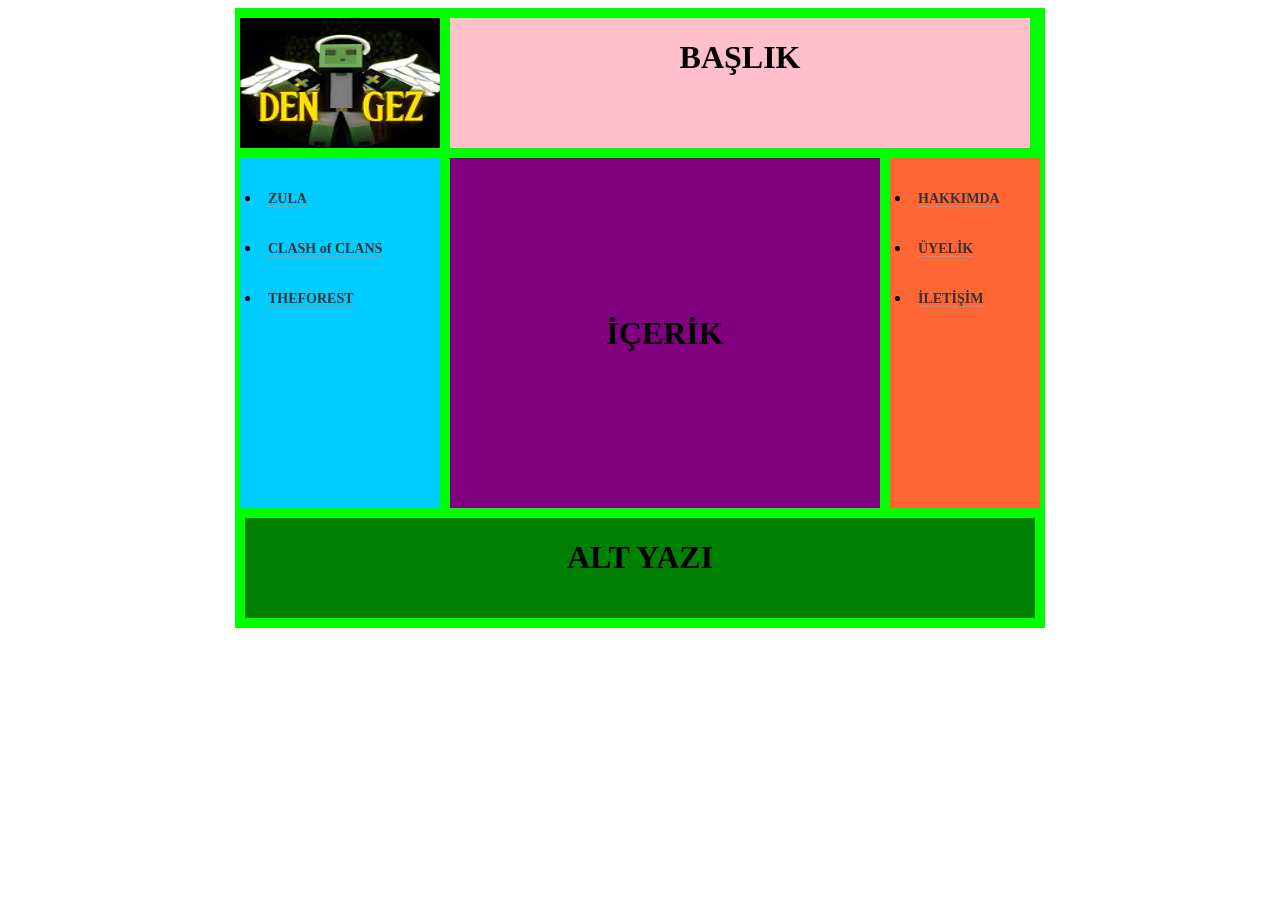
<file: index.html>
<!DOCTYPE html PUBLIC "-//W3C//DTD XHTML 1.0 Transitional//EN" "http://www.w3.org/TR/xhtml1/DTD/xhtml1-transitional.dtd">
<html xmlns="http://www.w3.org/1999/xhtml">

<head>
    <meta http-equiv="Content-Type" content="text/html; charset=utf-8" />
    <title>ana menü</title>
    <link rel="stylesheet" href="style.css" />
</head>

<body>

    <div id="anadiv">

        <div id="logodiv">
            <a href="https://www.youtube.com/@DENGEZ_MC/featured" target="-blank">
                <img src="pp.jpg" width="200" height="130"/>
            </a>
        </div>

        <div id="baslikdiv">
            <h1>BAŞLIK</h1>
        </div>

        <div id="solmenudiv">

            <div id="menu">
                <ul>
                    <li>
                        <a href="ZULA.html" target="_blank">
                            <b>ZULA</b>
                        </a>
                    </li>

                    <li>
                        <a href="COC.html" target="_blank">
                            <b>CLASH of CLANS</b>
                        </a>
                    </li>

                    <li>
                        <a href="THEFOREST.html">
                            <b>THEFOREST</b>
                        </a>
                    </li>
                </ul>
            </div>

        </div>

        <div id="icerikdiv">
            <h1>İÇERİK</h1>
        </div>

        <div id="sagmenudiv">

            <div id="smenu">
                <ul>
                    <li>
                        <a href="kssl.html" target="_blank">
                            <b>HAKKIMDA</b>
                        </a>
                    </li>

                    <li>
                        <a href="#">
                            <b>ÜYELİK</b>
                        </a>
                    </li>

                    <li>
                        <a href="#">
                            <b>İLETİŞİM</b>
                        </a>
                    </li>
                </ul>
            </div>

        </div>

        <div id="altbaslikdiv">
            <h1>ALT YAZI</h1>
        </div>

    </div>

</body>
</html>
</file>
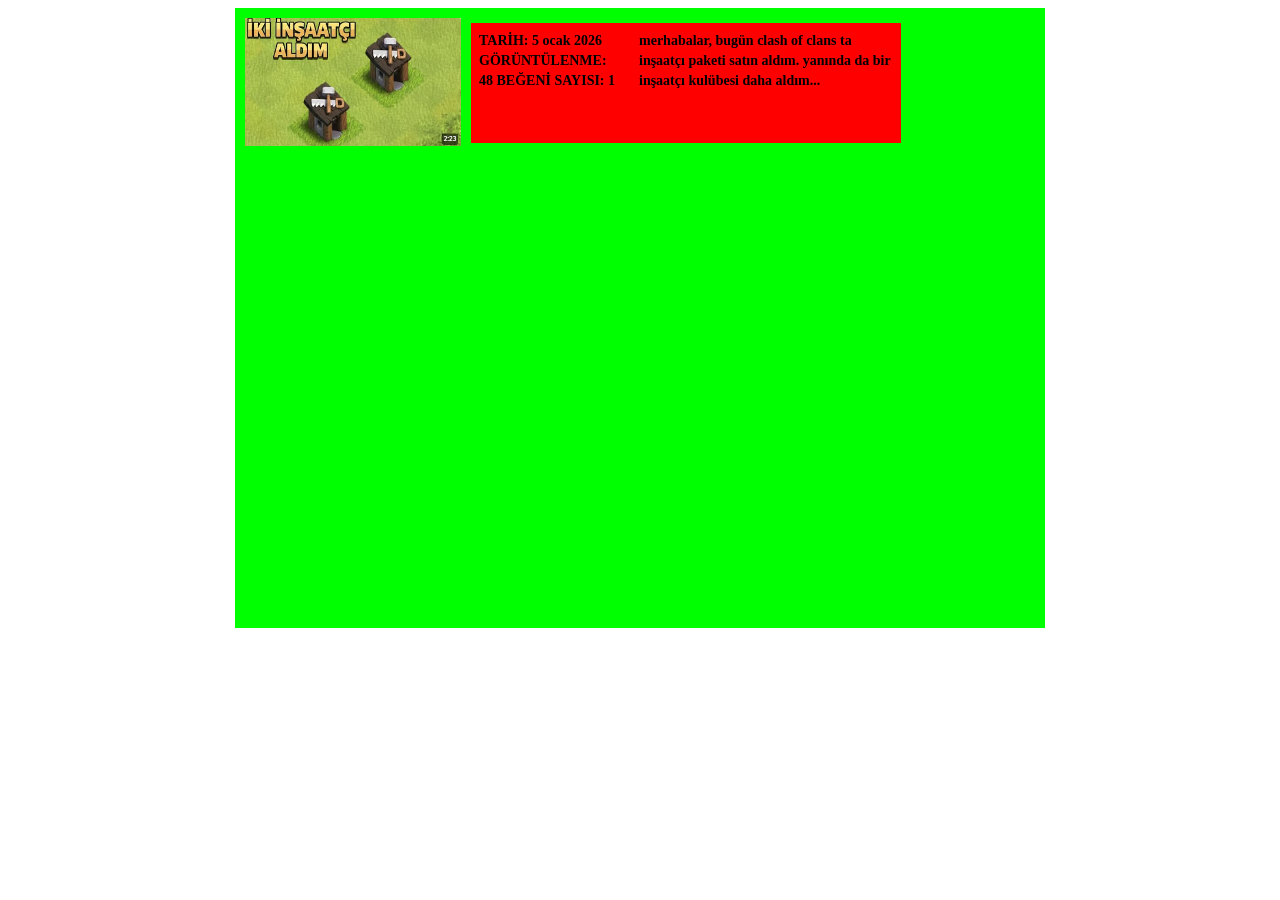
<file: COC.html>
<!DOCTYPE html PUBLIC "-//W3C//DTD XHTML 1.0 Transitional//EN" "http://www.w3.org/TR/xhtml1/DTD/xhtml1-transitional.dtd">
<html xmlns="http://www.w3.org/1999/xhtml">
<head>
<meta http-equiv="Content-Type" content="text/html; charset=utf-8" />
<title>CLASH of CLANS videoları</title>
<link rel="stylesheet" href="videolar.css" />


</head>


<body>

	<div id="anadiv">
    
    	<div class="video-satiri">
        	<div class="ilkkapakdiv">
            	<a href="https://youtu.be/dd7Mqv_CE1Y?si=RlYCMmIrV2oDqj4Z" target="_blank"> 
					<img src="cockapak.png" width="216" height="128" /> 
				</a>
            </div>
                
        	<div class="baslikdiv">
        		<p class="bilgi-alani">
            		<b>
                		TARİH: 5 ocak 2026
                   	 GÖRÜNTÜLENME: 48
                   	 BEĞENİ SAYISI: 1
                	</b>
           	    </p>
            	<p class="metin-alani">
            		<b>
                	merhabalar, bugün clash of clans ta inşaatçı paketi satın aldım. yanında 									da bir inşaatçı kulübesi daha aldım...
                	</b>
           	    </p>
        	</div>
        </div>

    </div>   
    
   



</div>
</body>
</html>
</file>
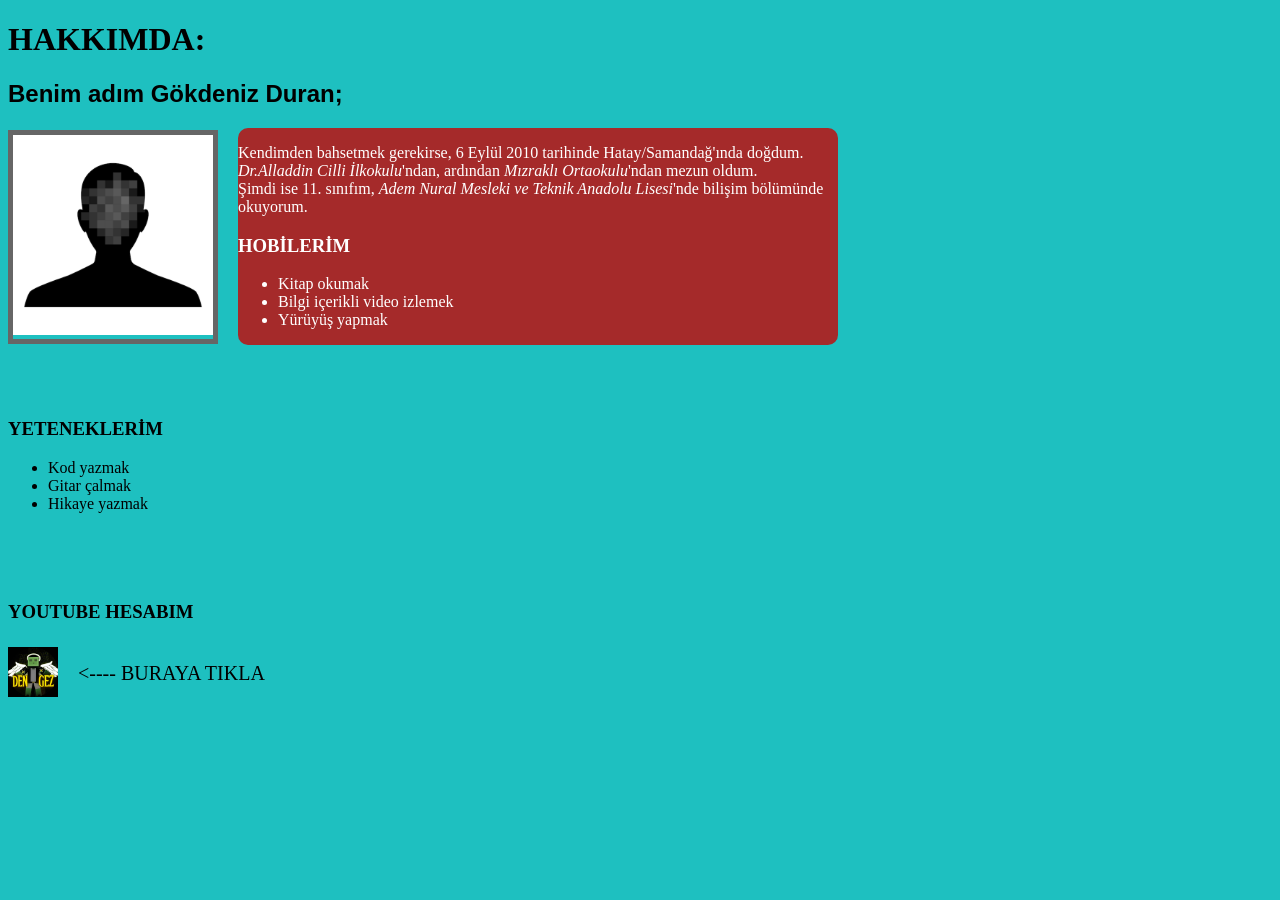
<file: kssl.html>
<!DOCTYPE html>
<html lang="tr">
<head>
    <title>HAKKIMDA</title>
      
<meta http-equiv="Content-Type" content="text/html; charset=utf-8" />
    <link rel="stylesheet" href="kssl.css" />
</head>





   <body>

<h1 style="font-family:'Lucida Sans Unicode'">
    HAKKIMDA:
</h1>


<h2 style="font-family: Arial;">
    Benim adım Gökdeniz Duran;
</h2>


<div id="anadiv" style="display: flex; align-items: center;">

    <div id="siraysir">
    <img src="face.png" alt="benim yüzüm" width="200" >
    </div>

<div id="hakkimdadiv" style="margin-left: 20px;">
<p style="font-family:'comic Sans MS'">
    Kendimden bahsetmek gerekirse, 6 Eylül 2010 tarihinde Hatay/Samandağ'ında doğdum. <br>
    <i>Dr.Alladdin Cilli İlkokulu</i>'ndan, ardından <i>Mızraklı Ortaokulu</i>'ndan mezun oldum. <br>
    Şimdi ise 11. sınıfım, <i>Adem Nural Mesleki ve Teknik Anadolu Lisesi</i>'nde  bilişim bölümünde okuyorum.<br>
</p>

<h3>
    <b>HOBİLERİM</b>
</h3>
<ul>
    <li>Kitap okumak</li>
    <li>Bilgi içerikli video izlemek</li>
    <li>Yürüyüş yapmak</li>

</ul>




</div>
</div>


<br>
<br>
<br>


<div id="yeteneklerimdiv">
<h3>
    <b>YETENEKLERİM</b>
</h3>

<ul>
    <li>Kod yazmak</li>
    <li>Gitar çalmak</li>
    <li>Hikaye yazmak</li>
    

</ul>




</div>
<br>
<br>
<br>
<h3>YOUTUBE HESABIM</h3>
<div id="ytlinkdiv" style="display: flex; align-items: center;">
    <a href="https://www.youtube.com/@DENGEZ_MC" target="_blank" > <img src="ytfotodengez.jpg" alt="ytfoto" width="50px"> </a>
    
    <div id="linkinho" style="margin-left: 20px;">
      <p> &lt;---- BURAYA TIKLA  </p>

    </div>
</div>



</body>






</html>
</file>
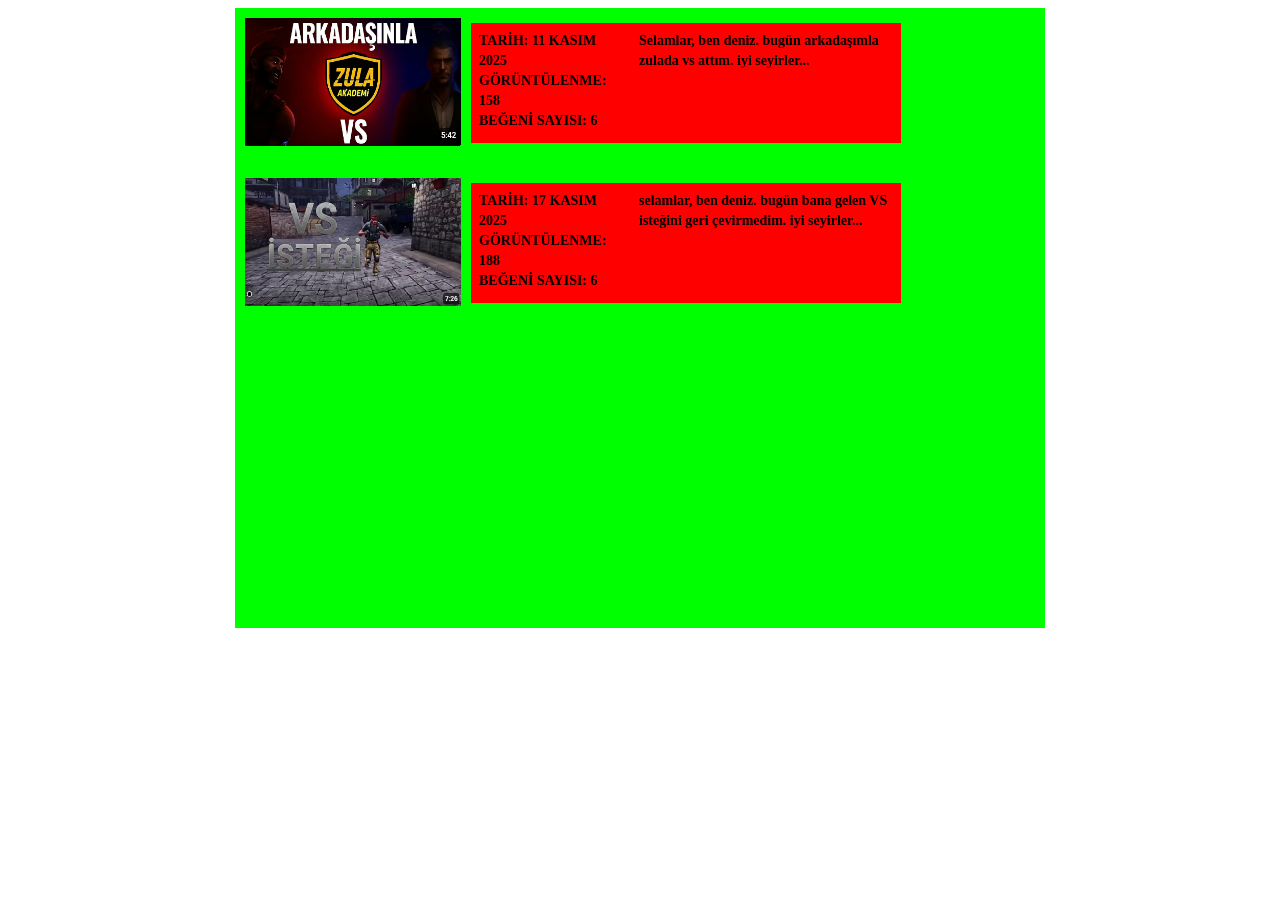
<file: ZULA.html>
<!DOCTYPE html PUBLIC "-//W3C//DTD XHTML 1.0 Transitional//EN" "http://www.w3.org/TR/xhtml1/DTD/xhtml1-transitional.dtd">
<html xmlns="http://www.w3.org/1999/xhtml">
<head>
<meta http-equiv="Content-Type" content="text/html; charset=utf-8" />
<title>Zula Videoları</title>
<link rel="stylesheet" href="videolar.css" />
</head>

<body>

<div id="anadiv">

    <!-- BİRİNCİ VİDEO SATIRI -->
    <div class="video-satiri">

        <div class="ilkkapakdiv">
            <a href="https://youtu.be/QydyVgzvn4Y?si=rdvNnw94JlQYTx5V" target="_blank">
                <img src="ilkapak.png" width="216" height="128" alt="Birinci video" />
            </a>
        </div>

        <div class="baslikdiv">
            <p class="bilgi-alani">
                <b>
                TARİH: 11 KASIM 2025<br />
                GÖRÜNTÜLENME: 158<br />
                BEĞENİ SAYISI: 6
                </b>
            </p>

            <p class="metin-alani">
                <b>
                	Selamlar, ben deniz. bugün arkadaşımla zulada vs attım. iyi seyirler...
                </b>
            </p>
        </div>

    </div>

    <!-- İKİNCİ VİDEO SATIRI -->
    <div class="video-satiri">

        <div class="ilkkapakdiv">
            <a href="https://youtu.be/Ryc7k7KRUJs?si=u53ghCRSETSKMcsL" target="_blank">
                <img src="ikikapak.png" width="216" height="128" alt="İkinci video" />
            </a>
        </div>

        <div class="baslikdiv">
            <p class="bilgi-alani">
                <b>
                TARİH: 17 KASIM 2025<br />
                GÖRÜNTÜLENME: 188<br />
                BEĞENİ SAYISI: 6
                </b>
            </p>

            <p class="metin-alani">
					 <b>
                	selamlar, ben deniz. bugün bana gelen VS isteğini geri çevirmedim. iyi 								               		seyirler... 
                     </b>    
            </p>
        </div>

    </div>

</div>

</body>
</html>
</file>
<file: style.css>
@charset "utf-8";
a {
	
	color:#FFF}

#anadiv{
	background-color:#0F0;
	width:810px;
	height:620px;
	margin-left:auto;
	margin-right:auto;

}

#logodiv{
	background-color:#6FF;
	margin-right:10px;
	width:200px;
	height:130px;
	float:left;
	margin-left:5px;
	margin-top:10px;

}
	
#baslikdiv{
	background-color:pink;
	width:580px;
	height:130px;
	text-align:center;
	float:left;
	margin-top:10px; 
	
}       



#solmenudiv{
	background-color:#0CF;
	margin-top:10px;
	width:200px;
	height:350px;
	text-align:center;
	float:left;
	margin-left:5px;
	
}

#solmenudiv h1{
	margin:0;
	line-height:350px;	
}

#icerikdiv{
	background-color:purple;
	width:430px;
	height:350px;
	text-align:center;
	float:left;
	margin-right:10px;
	margin-left:10px;
	margin-top:10px;
}

#icerikdiv h1{
	margin:0;
	line-height:350px;	
}

#sagmenudiv{
	background-color:#F63;
	margin-top:10px;
	width:150px;
	height:350px;
	text-align:center;
	float:left;
	
}

#sagmenudiv h1{
	margin:0;
	line-height:380px;	
}

#altbaslikdiv{
	background-color:green;
	width:790px;
	height:100px;
	text-align:center;
	float:left;
	margin-left:10px;
	margin-right:10px;
	margin-bottom:10px;
	margin-top:10px;
	
}

#menu ul li a {
	color:#333;
	text-decoration: none;
	font-family:"Comic Sans MS", cursive;
	font-size:14px;
	display:inline;
	line-height:50px;
	padding-left:1px;
	border-bottom-width:1px;
	border-bottom-style:solid;
	border-bottom-color:#999;
	margin-right:10px;
	transition:.5s, color .5s;
	-moz-transition:.5s, color .5s;
	-webkit-transition:.5s, color .5s;
	-ms-transition:.5s, color .5s;
	-o-transition:.5s, color .5s;
	}
#menu ul li a:hover {
	color:#f33;
	padding-left:30px;
	
	}
	
#menu ul {
	list-style-position:inside;
	padding-left:0px;
	}

#menu li {
	margin-left:5px;
	text-align:left;
	line-height:30px;
	
	
	
	}

#smenu ul li a {
	color:#333;
	text-decoration: none;
	font-family:"Comic Sans MS", cursive;
	font-size:14px;
	display:inline;
	line-height:50px;
	padding-left:1px;
	border-bottom-width:1px;
	border-bottom-style:solid;
	border-bottom-color:#999;
	margin-right:10px;
	transition:.5s, color .5s;
	-moz-transition:.5s, color .5s;
	-webkit-transition:.5s, color .5s;
	-ms-transition:.5s, color .5s;
	-o-transition:.5s, color .5s;
	}
#smenu ul li a:hover {
	color:#f33;
	padding-left:30px;
	
	}
	
#smenu ul {
	list-style-position:inside;
	padding-left:0px;
	}

#smenu li {
	margin-left:5px;
	text-align:left;
	line-height:30px;
	
	
	
	}
</file>
<file: videolar.css>
@charset "utf-8";
/* CSS Document */

@charset "utf-8";

a {
    color: #FFF;
}

#anadiv {
    background-color: #0F0;
    width: 810px;
    min-height: 620px;
    margin-left: auto;
    margin-right: auto;
}

.video-satiri {
    width: 100%;
    min-height: 150px;
    display: flex;
    align-items: flex-start;
    gap: 10px;
    margin-bottom: 10px;
}

.ilkkapakdiv {
    width: 216px;
    height: 128px;
    margin-left: 10px;
    margin-top: 10px;
    flex-shrink: 0;
}

.ilkkapakdiv img {
    display: block;
    width: 216px;
    height: 128px;
}

.baslikdiv {
    background-color: #F00;
    width: 430px;
    min-height: 120px;
    margin-top: 15px;
    margin-left: 0;
    padding: 8px;
    box-sizing: border-box;
    font-size: 14px;

    display: flex;
    align-items: flex-start;
    gap: 15px;
    flex-shrink: 1;
    min-width: 0;
}

.baslikdiv p {
    margin: 0;
    line-height: 20px;
    overflow-wrap: anywhere;
}

.baslikdiv p.bilgi-alani {
    width: 145px;
    flex-shrink: 0;
}

.baslikdiv p.metin-alani {
    flex: 1;
    min-width: 0;
}
</file>
<file: kssl.css>
body {
   background-color: rgb(30, 192, 192);
   color:rgb(0, 0, 0);
}
#siraysir {
    border: 5px solid #666;
}
#linkinho {
    font-size: 20px;
}
#hakkimdadiv {
    
    background-color: brown;
    border-radius: 10px;
    width: 600px;
	color:#FFF;
    }
</file>
